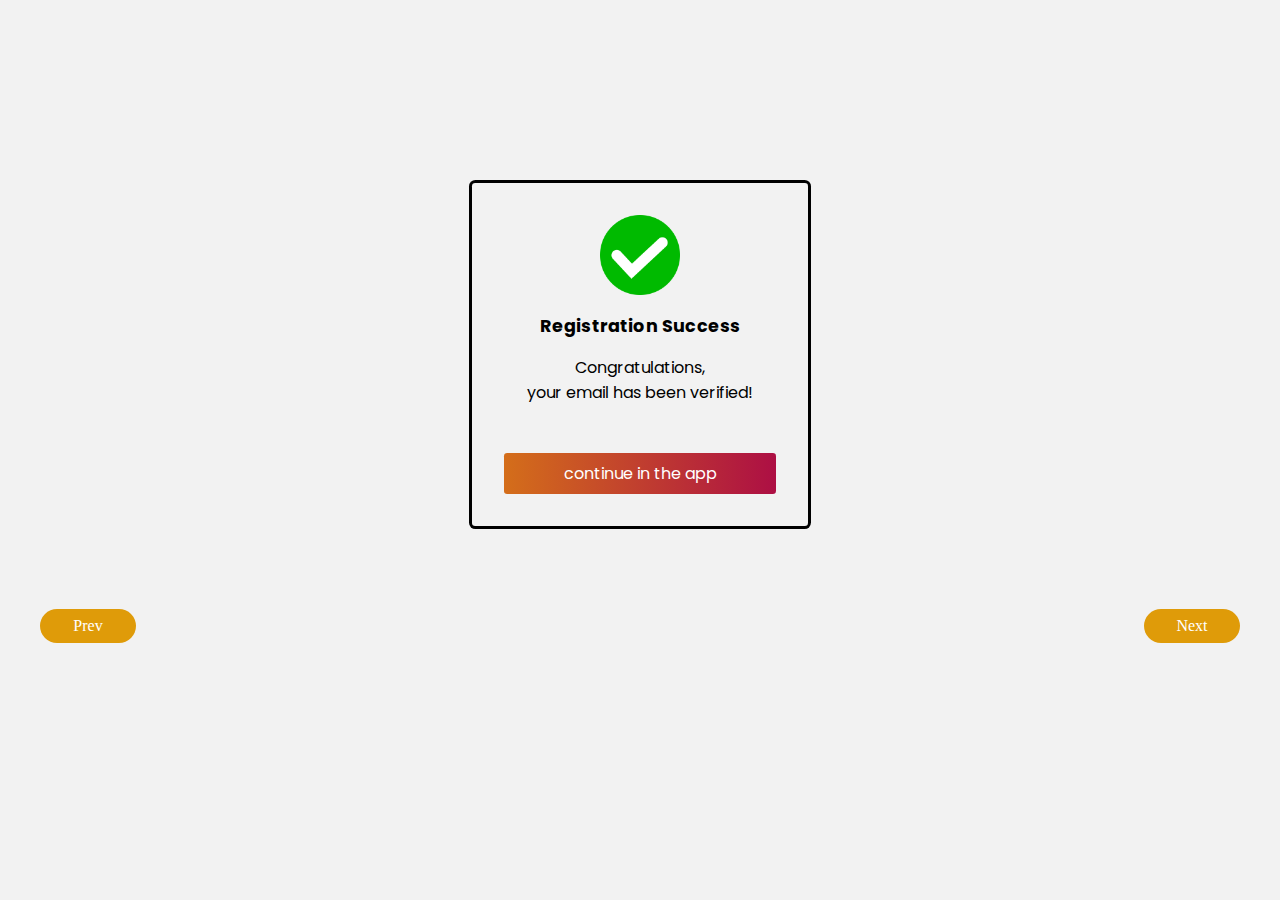
<file: index.html>
<!DOCTYPE html>
<html lang="en">
<head>
  <meta charset="UTF-8">
  <meta http-equiv="X-UA-Compatible" content="IE=edge">
  <meta name="viewport" content="width=device-width, initial-scale=1.0">
  <title>Document</title>
  <link rel="stylesheet" href="css/main.css">
</head>
<body>
  <div class="background">
    <div class="hero">
      <img src="images/check.png" alt="Succes">
      <h2 class="registration-sucess">Registration Success</h2>
      <p class="message">Congratulations, <span>your email has been verified!</span></p>
      <a href="#" class="open-app-cta">continue in the app</a>
    </div>
  </div>

  <div class="nav">
    <a href="#" class="prev-button">Prev</a>
    <a href="#" class="next-button">Next</a>
  </div>
</body>
</html>
</file>
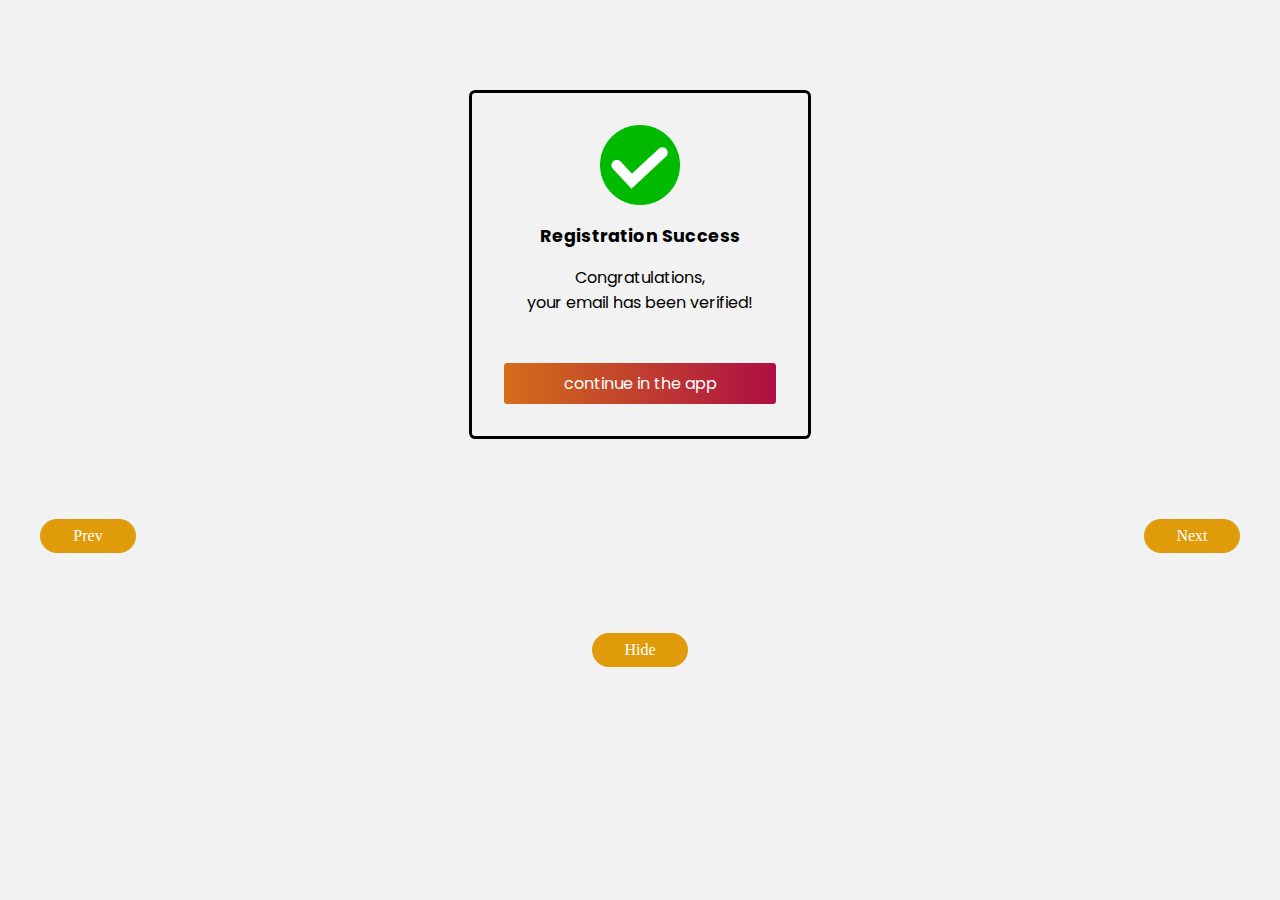
<file: first-test/index.html>
<!DOCTYPE html>
<html lang="en">
<head>
  <meta charset="UTF-8">
  <meta http-equiv="X-UA-Compatible" content="IE=edge">
  <meta name="viewport" content="width=device-width, initial-scale=1.0">
  <title>Document</title>
  <link rel="stylesheet" href="./css/main.css">
  <script src="./js/main.js"></script>
</head>
<body>
  <div class="background">
    <div class="hero">
      <img src="images/check.png" alt="Succes">
      <h2 class="registration-sucess">Registration Success</h2>
      <p class="message">Congratulations, <span>your email has been verified!</span></p>
      <a href="#" class="open-app-cta">continue in the app</a>
    </div>
  </div>

  <div id="nav" class="nav">
    <a href="#" class="prev-button">Prev</a>
    <a href="#" class="next-button">Next</a>
  </div>
  <div>
    <a href="#" id="hider">Hide</a>
    <a href="#" id="show">Show</a>
  </div>
</body>
</html>
</file>
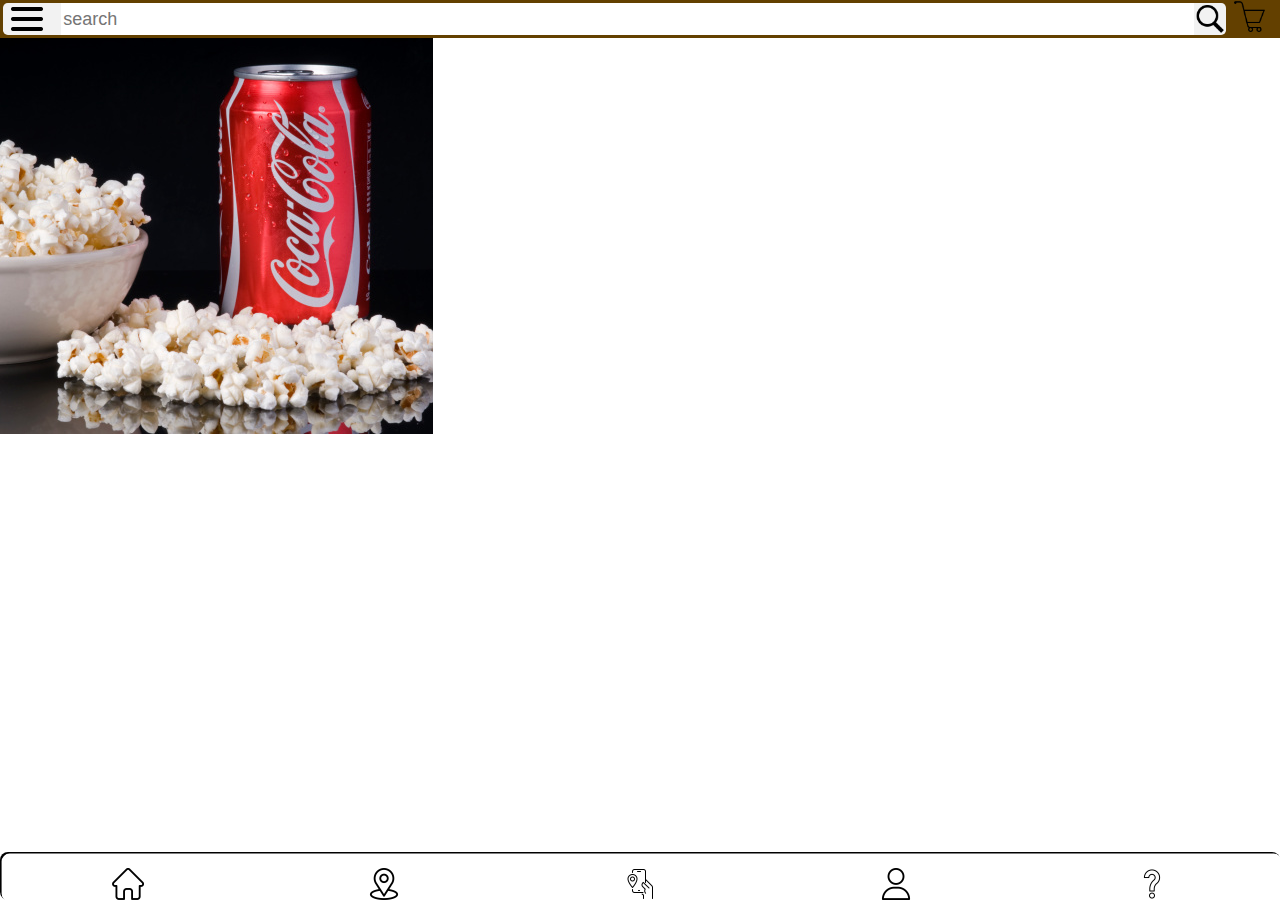
<file: wireframe-implementation/index.html>
<!DOCTYPE html>
<html lang="en">
<head>
  <meta charset="UTF-8">
  <meta http-equiv="X-UA-Compatible" content="IE=edge">
  <meta name="viewport" content="width=device-width, initial-scale=1.0">
  <title>Document</title>
  <link rel="stylesheet" href="./css/main.css">
</head>
<body>
  <div class="complete">
    <div class="header">
      <div class="menu-search">
        <img id="menu" src="./images/menu.png" alt="menu">
        <input type="text" placeholder="search">
        <img src="./images/search.png" alt="search">
      </div>
      <img id="cart" src="./images/cart.png" alt="cart">
    
    </div class="hero">
    <div>
      <img src="./images/popcorn-coke.jpg" alt="popcorn and coke">
    </div>

    <div class="foot">
      <img src="./images/home.png" alt="home">
      <img src="./images/location.png" alt="location">
      <img src="./images/track.png" alt="home">
      <img src="./images/user.png" alt="location">
      <img src="./images/help.png" alt="location">
    </div>
  </div>
</body>
</html>
</file>
<file: css/main.css>
@import url("https://fonts.googleapis.com/css2?family=Poppins:wght@400;700&display=swap");
body {
  background: #f2f2f2;
}

.background {
  background: black;
  margin-top: 20vh;
  display: block;
  margin-left: auto;
  margin-right: auto;
  width: -webkit-fit-content;
  width: -moz-fit-content;
  width: fit-content;
  border-radius: .4em;
  padding: .2em;
}

.hero {
  display: block;
  background: #f2f2f2;
  width: -webkit-fit-content;
  width: -moz-fit-content;
  width: fit-content;
  margin-left: auto;
  margin-right: auto;
  padding: 2em;
  padding-top: 2em;
  text-align: center;
  font-family: 'Poppins';
  border-radius: .2em;
}

.hero img {
  display: block;
  height: 5em;
  margin-left: auto;
  margin-right: auto;
}

.hero h2 {
  display: block;
  font-size: 1.1em;
  font-style: normal;
  letter-spacing: .01em;
  padding: 0;
  border: 0;
  margin-top: 1em;
  margin-bottom: .5em;
  text-align: center;
}

.hero p {
  display: block;
  margin-top: 1em;
  border: 0;
  padding: 0;
}

.hero p span {
  display: block;
}

.hero a {
  display: block;
  text-decoration: none;
  background-image: -webkit-gradient(linear, left top, right top, from(#d46e1a), to(#ad0f44));
  background-image: linear-gradient(to right, #d46e1a, #ad0f44);
  border-radius: .2em;
  color: white;
  margin-top: 3em;
  margin-left: auto;
  margin-right: auto;
  padding: .5em 1em .5em 1em;
  width: 15em;
}

.hero a:hover {
  font-size: large;
}

.nav {
  display: -webkit-box;
  display: -ms-flexbox;
  display: flex;
  margin-top: 5em;
}

.nav a {
  display: block;
  width: 5em;
  text-align: center;
  padding: .5em;
  text-decoration: none;
  background: #df9b09;
  color: white;
  border-radius: 2em;
}

.nav .prev-button {
  float: left;
  margin-right: auto;
  margin-left: 2em;
}

.nav .next-button {
  float: right;
  margin-right: 2em;
}
/*# sourceMappingURL=main.css.map */
</file>
<file: first-test/css/main.css>
@import url("https://fonts.googleapis.com/css2?family=Poppins:wght@400;700&display=swap");
body {
  background: #f2f2f2;
}

.background {
  background: black;
  margin-top: 10vh;
  display: block;
  margin-left: auto;
  margin-right: auto;
  width: -moz-fit-content;
  width: fit-content;
  border-radius: 0.4em;
  padding: 0.2em;
}

.hero {
  display: block;
  background: #f2f2f2;
  width: -moz-fit-content;
  width: fit-content;
  margin-left: auto;
  margin-right: auto;
  padding: 2em;
  padding-top: 2em;
  text-align: center;
  font-family: "Poppins";
  border-radius: 0.2em;
}
.hero img {
  display: block;
  height: 5em;
  margin-left: auto;
  margin-right: auto;
}
.hero h2 {
  display: block;
  font-size: 1.1em;
  font-style: normal;
  letter-spacing: 0.01em;
  padding: 0;
  border: 0;
  margin-top: 1em;
  margin-bottom: 0.5em;
  text-align: center;
}
.hero p {
  display: block;
  margin-top: 1em;
  border: 0;
  padding: 0;
}
.hero p span {
  display: block;
}
.hero a {
  display: block;
  text-decoration: none;
  background-image: linear-gradient(to right, rgb(212, 110, 26), rgb(173, 15, 68));
  border-radius: 0.2em;
  color: white;
  margin-top: 3em;
  margin-left: auto;
  margin-right: auto;
  padding: 0.5em 1em 0.5em 1em;
  width: 15em;
}
.hero a:hover {
  font-size: large;
}

.nav a, #hider, #show {
  display: block;
  width: 5em;
  text-align: center;
  padding: 0.5em;
  text-decoration: none;
  background: #df9b09;
  color: white;
  border-radius: 2em;
}

.nav {
  display: flex;
  margin-top: 5em;
}
.nav .prev-button {
  float: left;
  margin-right: auto;
  margin-left: 2em;
}
.nav .next-button {
  float: right;
  margin-right: 2em;
}

#hider, #show {
  margin-left: auto;
  margin-right: auto;
  margin-top: 5em;
}

#show {
  display: none;
}

.hidest {
  display: none;
}

.unvailflex {
  display: flex;
}

.unvailblock {
  display: block;
}/*# sourceMappingURL=main.css.map */
</file>
<file: wireframe-implementation/css/main.css>
@import url("https://fonts.googleapis.com/css2?family=Poppins:wght@400;700&display=swap");
:root {
  --primary-color: #634000
;
}

footer, header, hgroup, menu, nav, section {
  display: block;
}

body {
  margin: 0;
  font-family: 'Poppins';
}

.complete {
  display: block;
}

.foot, .header img {
  display: -webkit-box;
  display: -ms-flexbox;
  display: flex;
  width: 2em;
  height: 2em;
  size: 2em;
}

.header {
  background: var(--primary-color);
  display: -webkit-box;
  display: -ms-flexbox;
  display: flex;
  border: 0;
  width: 100%;
  position: -webkit-sticky;
  position: sticky;
  top: 0;
}

.menu-search {
  display: -webkit-box;
  display: -ms-flexbox;
  display: flex;
  float: right;
  background: #f2f2f2;
  margin: .2em;
  width: 100%;
  border-radius: .3em;
}

input {
  display: -webkit-box;
  display: -ms-flexbox;
  display: flex;
  width: 100%;
  outline: none;
  border: 1em;
  float: left;
  font-size: large;
  margin-left: 1em;
}

#cart {
  display: -webkit-box;
  display: -ms-flexbox;
  display: flex;
  float: right;
  margin-left: .3em;
  margin-right: .9em;
}

#menu {
  margin-left: .5em;
}

.hero {
  display: block;
  margin-top: 6em;
}

.hero p {
  display: block;
}

.foot {
  display: -webkit-box;
  display: -ms-flexbox;
  display: flex;
  position: fixed;
  bottom: 0;
  -webkit-box-shadow: .1em .1em inset;
          box-shadow: .1em .1em inset;
  width: 100%;
  padding-top: 1em;
  border-radius: .5em;
}

.foot img {
  margin-left: auto;
  margin-right: auto;
}
/*# sourceMappingURL=main.css.map */
</file>
